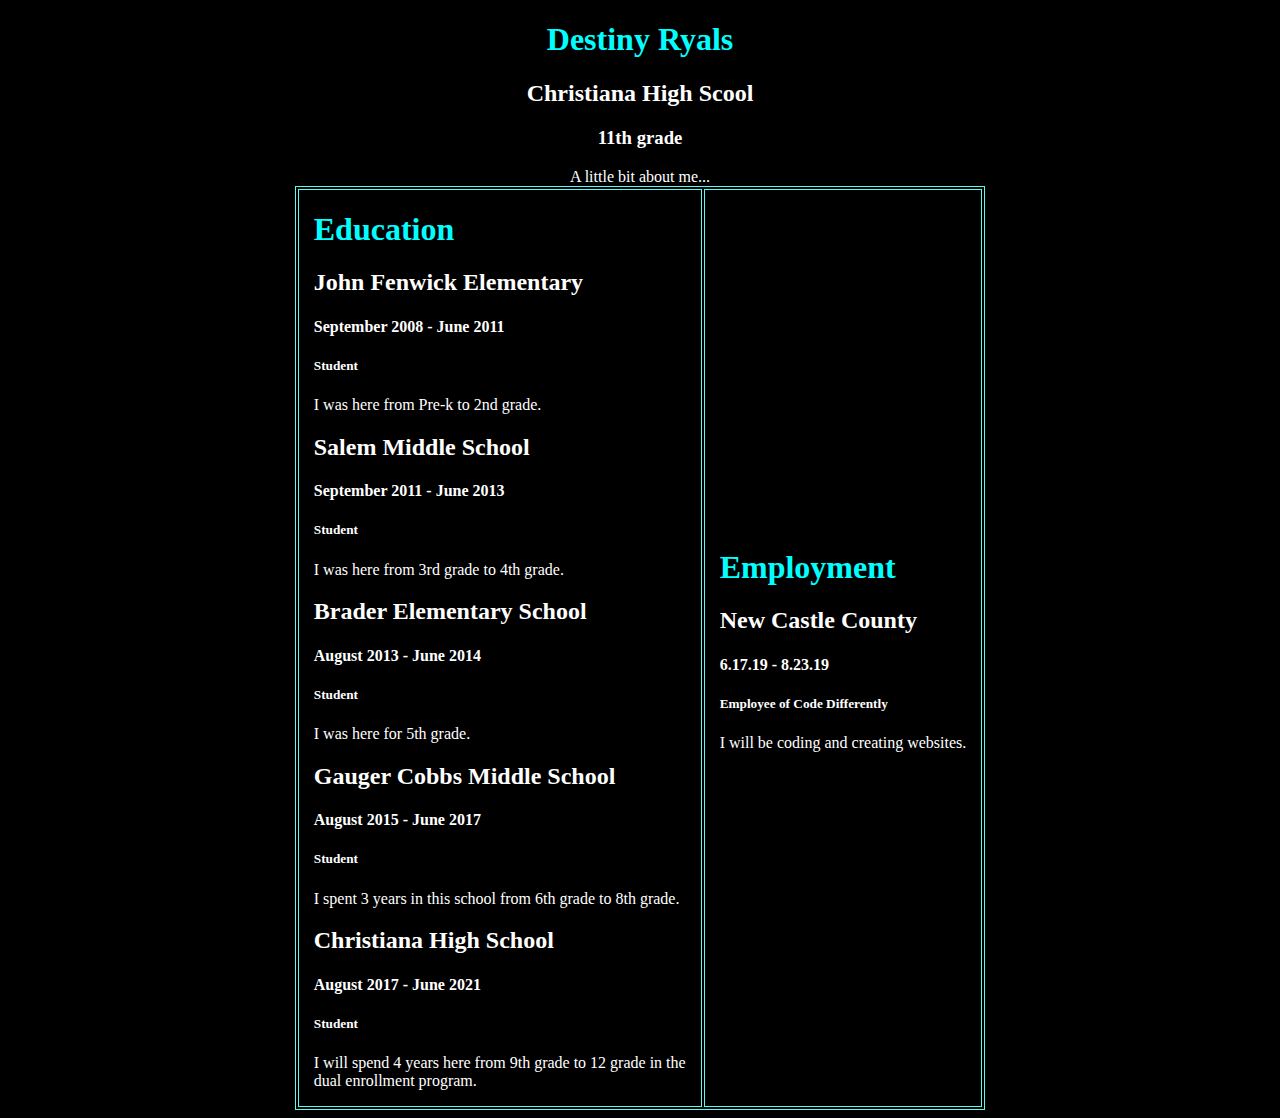
<file: destiny ryals/profile.html>
<!DOCTYPE html>
<html>
<head><title>My profile</title>
	<link rel="stylesheet" type="text/css" href="style.css" media="screen" />
</head>
<body>
    <center>
        <div id="my-name"></div>    
            <h1>Destiny Ryals</h1>
            <h2>Christiana High Scool</h2>
            <h3> 11th grade</h3>
        

        <div id="about-me">
            A little bit about me...
            <table border="1" bordercolor="#58FAF4">
                <tr>
                    <td>
                        <div id="education">
                            <h1>Education</h1>
                            <div id="education1">
                                <h2>John Fenwick Elementary</h2>
                                <h4> September 2008 - June 2011</h4>
                                <h5>Student</h5>
                    
                                <p>I was here from Pre-k to 2nd grade.</p>
                            </div>
                    
                    
                            <div id="education2">
                                <h2>Salem Middle School</h2>
                                <h4>September 2011 - June 2013</h4>
                                <h5>Student</h5>
                    
                                <p>I was here from 3rd grade to 4th grade.</p>
                            </div>
                    
                    
                            <div id="education3">
                                <h2>Brader Elementary School</h2>
                                <h4> August 2013 - June 2014</h4>
                                <h5>Student</h5>
                    
                                <p>I was here for 5th grade.</p>
                            </div>

                            
                    
                            <div id="education4">
                                <h2>Gauger Cobbs Middle School</h2>
                                <h4>August 2015 - June 2017</h4>
                                <h5>Student</h5>
                    
                                <p>I spent 3 years in this school from 6th grade to 8th grade.</p>
                            </div>



                            <div id="education4">
                                <h2>Christiana High School</h2>
                                <h4>August 2017 - June 2021</h4>
                                <h5>Student</h5>
                    
                                <p>I will spend 4 years here from 9th grade to 12 grade in the <br> dual enrollment program.</p>
                            </div>
                        </div>
                    </td>
                    <td>
                        <div id="employment">
                            <h1>Employment</h1>
                            <div id="employment1">
                                <h2>New Castle County</h2>
                                <h4>6.17.19 - 8.23.19</h4>
                                <h5>Employee of Code Differently</h5>
                    
                                <p>I will be coding and creating websites.</p>
                            </div>
                    
                    
                            <!-- <div id="employment2">
                                <h2>Location of Experience</h2>
                                <h4>Start Date - End Date</h4>
                                <h5>My Title of Involvement</h5>
                    
                                <p>Description of experience</p>
                            </div>
                    
                    
                            <div id="employment3">
                                <h2>Location of Experience</h2>
                                <h4>Start Date - End Date</h4>
                                <h5>My Title of Involvement</h5>
                    
                                <p>Description of experience</p>
                            </div> -->
                        </div>
                    </td>
                </tr>
            </table>
        </div>
    </center>
</body>
</html>
</file>
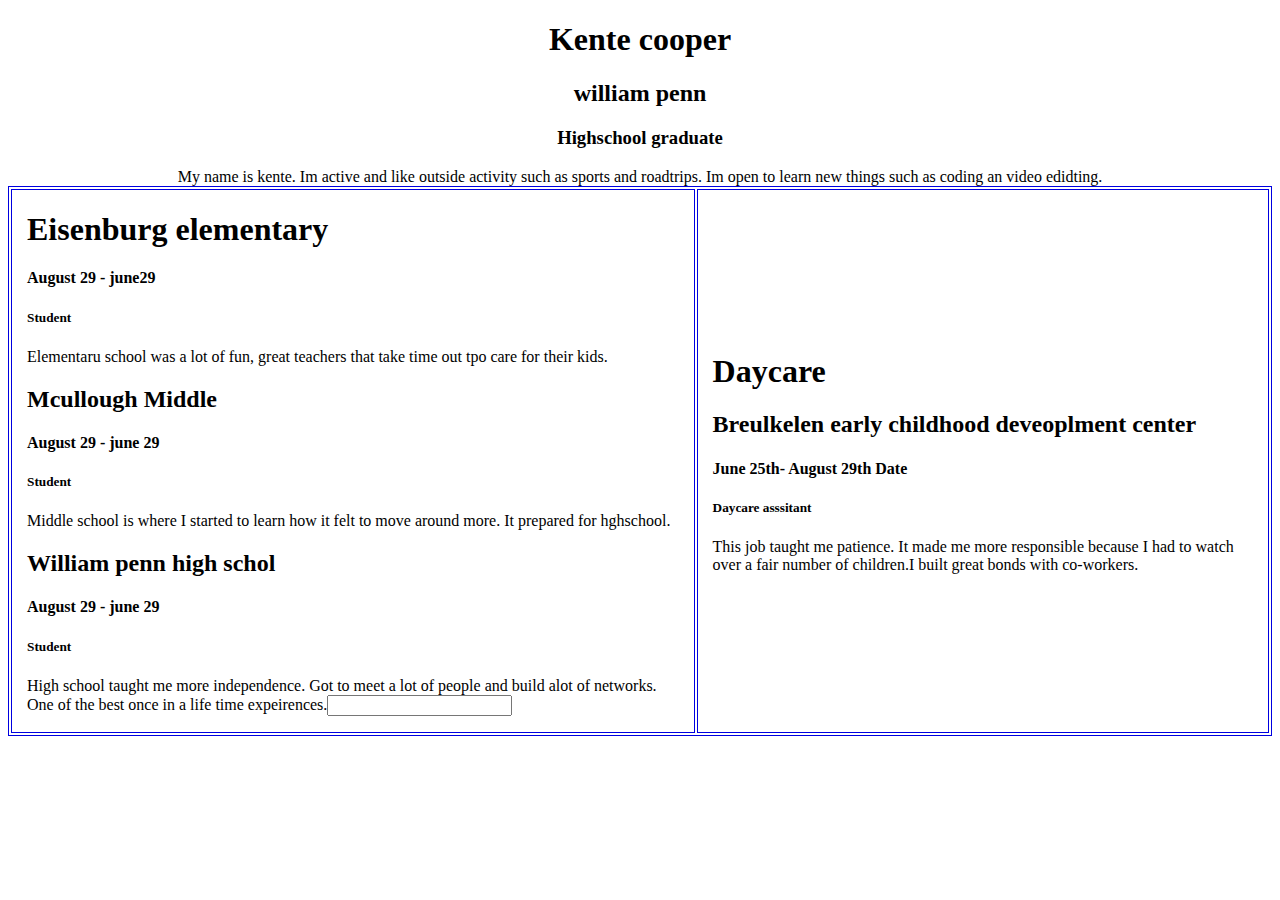
<file: kente/profile.html>
<!DOCTYPE html>
<html>
<head><title>My profile</title>
	<link rel="stylesheet" type="text/css" href="style.css" media="screen" />
</head>
<body>
    <center>
        <div id="my-name"></div>    
            <h1>Kente cooper</h1>
            <h2>william penn</h2>
            <h3>Highschool graduate</h3>
        

        <div id="about-me">
            My name is kente. Im active and like outside activity such as sports and roadtrips. 
            Im open to learn new things such as coding an video edidting.
            <table border="1" bordercolor="turqoise">
                <tr>
                    <td>
                        <div id="Elementary school" >
                            <h1>Eisenburg elementary </h1>
                                <h2>  </h2>
                                <h4>August 29 - june29</h4>
                                <h5>Student</h5>
                    
                                <p>Elementaru school was a lot of fun, great teachers that take time out tpo care for their kids.</p>
                            </div>
                    
                    
                            <div id="Middle school">
                                <h2>Mcullough Middle </h2>
                                <h4>August 29 - june 29</h4>
                                <h5> Student</h5>
                    
                                <p>Middle school is where I started to learn how it felt to move around more. It prepared for hghschool.</p>
                            </div>
                    
                    
                            <div id="High school">
                                <h2>William penn high schol</h2>
                                <h4>August 29 - june 29</h4>
                                <h5>Student</h5>
                    
                                <p>High school taught me more independence. Got to meet a lot of people and build alot of networks. One of the best once in a life time expeirences.<input type name="" id=""></p>
                            </div> <Body>
                                
                            </Body>
                        </div>
                    </td>
                    <td>
                        <div id="employment">
                            <h1>Daycare</h1>
                            <div id="employment1">
                                <h2>Breulkelen early childhood deveoplment center</h2>
                                <h4>June 25th- August 29th Date</h4>
                                <h5>Daycare asssitant </h5>
                    
                                <p>This job taught me patience. It made me more responsible because I had to watch over a fair number of children.I built great bonds with co-workers.</p>
                            </div>
                    
                    
                            <!-- <div id="employment2">
                                <h2>Location of Experience</h2>
                                <h4>Start Date - End Date</h4>
                                <h5>My Title of Involvement</h5>
                    
                                <p>Description of experience</p>
                            </div>
                    
                    
                            <div id="employment3">
                                <h2>Location of Experience</h2>
                                <h4>Start Date - End Date</h4>
                                <h5>My Title of Involvement</h5>
                    
                                <p>Description of experience</p>
                            </div> -->
                        </div>
                    </td>
                </tr>
            </table>
        </div>
    </center>
</body>
</html>
</file>
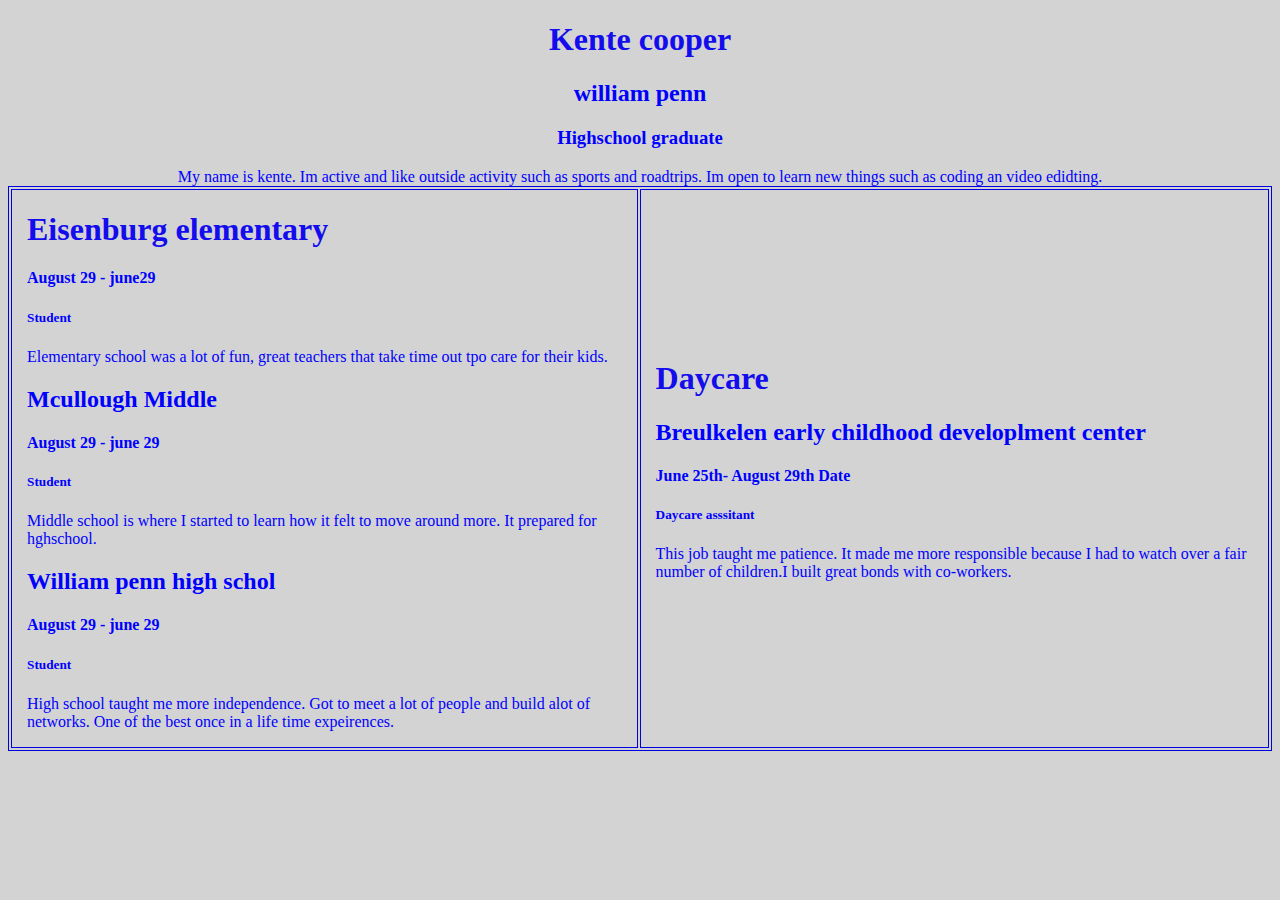
<file: kentecooper/profile.html>
<!DOCTYPE html>
<html>
<head><title>My profile</title>
	<link rel="stylesheet" type="text/css" href="style.css" media="screen" />
</head>
<body>
    <center>
        <div id="my-name"></div>    
            <h1>Kente cooper</h1>
            <h2>william penn</h2>
            <h3>Highschool graduate</h3>
        

        <div id="about-me">
            My name is kente. Im active and like outside activity such as sports and roadtrips. 
            Im open to learn new things such as coding an video edidting.
            <table border="1" bordercolor="turqoise">
                <tr>
                    <td>
                        <div id="Elementary school" >
                            <h1>Eisenburg elementary </h1>
                                <h2>  </h2>
                                <h4>August 29 - june29</h4>
                                <h5>Student</h5>
                    
                                <p>Elementary school was a lot of fun, great teachers that take time out tpo care for their kids.</p>
                            </div>
                    
                    
                            <div id="Middle school">
                                <h2>Mcullough Middle </h2>
                                <h4>August 29 - june 29</h4>
                                <h5> Student</h5>
                    
                                <p>Middle school is where I started to learn how it felt to move around more. It prepared for hghschool.</p>
                            </div>
                    
                    
                            <div id="High school">
                                <h2>William penn high schol</h2>
                                <h4>August 29 - june 29</h4>
                                <h5>Student</h5>
                    
                                <p>High school taught me more independence. Got to meet a lot of people and build alot of networks. One of the best once in a life time expeirences.
                                    </p>
                            </div> <Body>
                                
                            </Body>
                        </div>
                    </td>
                    <td>
                        <div id="employment">
                            <h1>Daycare</h1>
                            <div id="employment1">
                                <h2>Breulkelen early childhood developlment center</h2>
                                <h4>June 25th- August 29th Date</h4>
                                <h5>Daycare asssitant </h5>
                    
                                <p>This job taught me patience. It made me more responsible because I had to watch over a fair number of children.I built great bonds with co-workers.</p>
                            </div>
                    
                    
                            <!-- <div id="employment2">
                                <h2>Location of Experience</h2>
                                <h4>Start Date - End Date</h4>
                                <h5>My Title of Involvement</h5>
                    
                                <p>Description of experience</p>
                            </div>
                    
                    
                            <div id="employment3">
                                <h2>Location of Experience</h2>
                                <h4>Start Date - End Date</h4>
                                <h5>My Title of Involvement</h5>
                    
                                <p>Description of experience</p>
                            </div> -->
                        </div>
                    </td>
                </tr>
            </table>
        </div>
    </center>
</body>
</html>
</file>
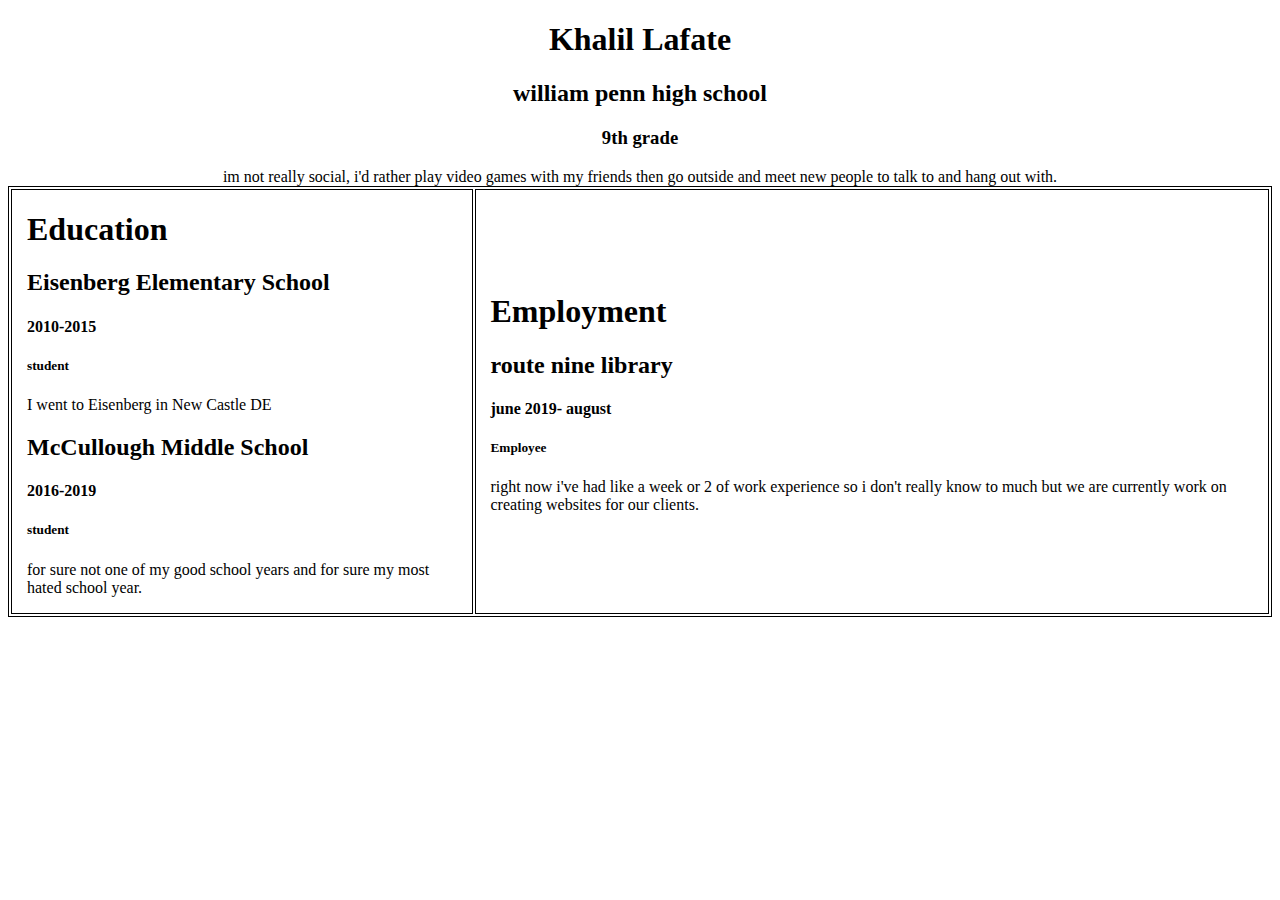
<file: Khalil.Lafate/profile.html>
<!DOCTYPE html>
<html>
<head><title>My profile</title>
	<link rel="stylesheet" type="text/css" href="style.css" media="screen" />
</head>
<body>
    <center>
        <div id="my-name"></div>    
            <h1>Khalil Lafate</h1>
            <h2>william penn high school</h2>
            <h3>9th grade</h3>
        

        <div id="about-me">
            im not really social, i'd rather play video games with my friends then go outside and meet 
            new people to talk to and hang out with.
            <table border="1" bordercolor="black">
                <tr>
                    <td>
                        <div id="education">
                            <h1>Education</h1>
                            <div id="education1">
                                <h2>Eisenberg Elementary School</h2>
                                <h4>2010-2015</h4>
                                <h5>student</h5>
                    
                                <p>I went to Eisenberg in New Castle DE </p>
                            </div>
                    
                    
                            <div id="education2">
                                <h2>McCullough Middle School</h2>
                                <h4>2016-2019</h4>
                                <h5>student</h5>
                    
                                <p>for sure not one of my good school years and for sure my most hated school year.</p>
                            </div>
                    
                    
                            <!-- <div id="education3">
                                <h2>Location of Experience</h2>
                                <h4>Start Date - End Date</h4>
                                <h5>My Title of Involvement</h5>
                    
                                <p>Description of experience</p> -->
                            </div>
                        </div>
                    </td>
                    <td>
                        <div id="employment">
                            <h1>Employment</h1>
                            <div id="employment1">
                                <h2>route nine library</h2>
                                <h4>june 2019- august</h4>
                                <h5>Employee</h5>
                    
                                <p>right now i've had like a week or 2 of work experience so i don't really 
                                    know to much but we are currently work on creating websites for our clients.
                                </p>
                            </div>
                    
                    
                            <!-- <div id="employment2">
                                <h2>Location of Experience</h2>
                                <h4>Start Date - End Date</h4>
                                <h5>My Title of Involvement</h5>
                    
                                <p>Description of experience</p> -->
                            </div>
                    
                    
                            <!-- <div id="employment3">
                                <h2>Location of Experience</h2>
                                <h4>Start Date - End Date</h4>
                                <h5>My Title of Involvement</h5>
                    
                                <p>Description of experience</p> -->
                            </div>
                        </div>
                    </td>
                </tr>
            </table>
        </div>
    </center>
</body>
</html>
</file>
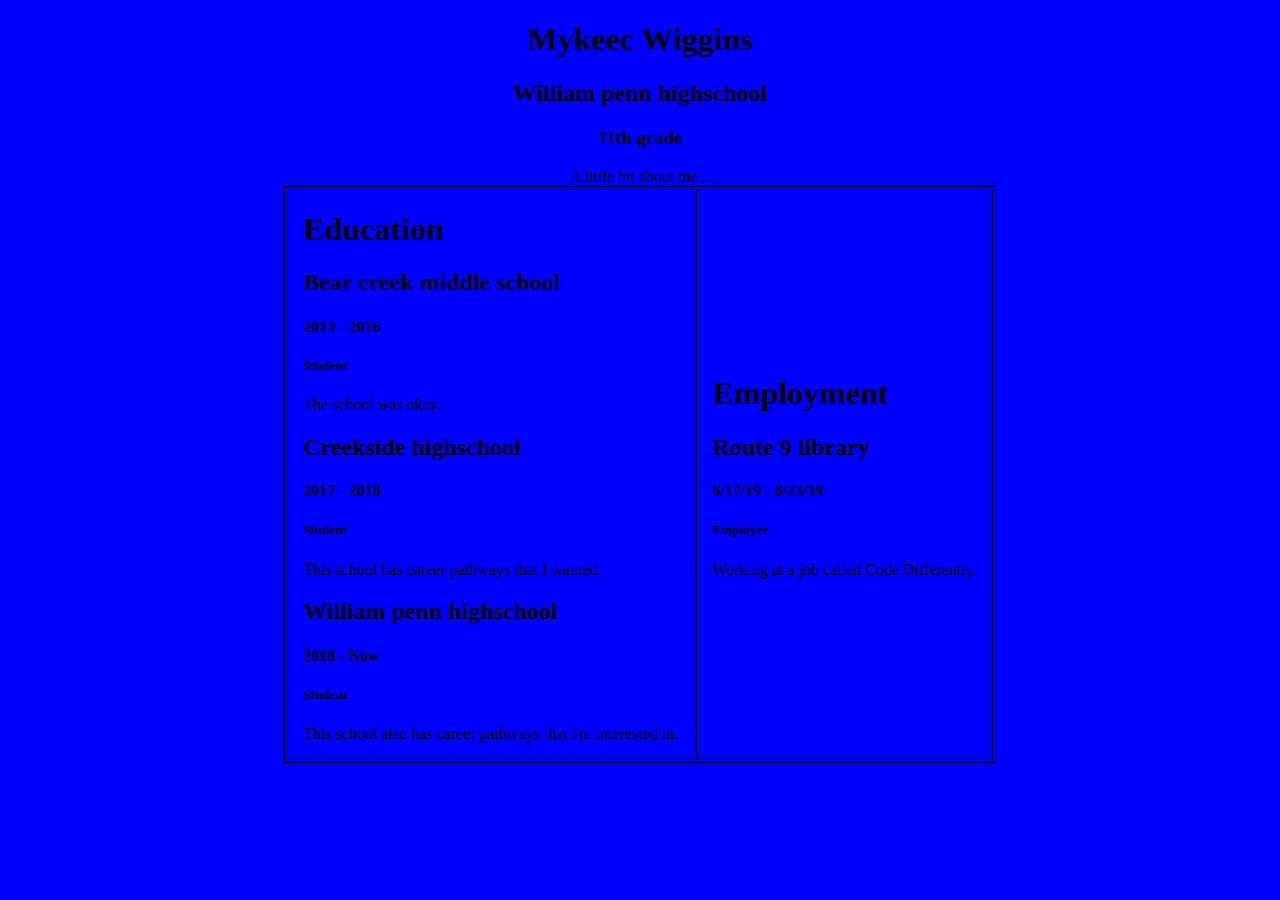
<file: Mykeec wiggins/profile.html>
<!DOCTYPE html>
<html>
<head><title>My profile</title>
	<link rel="stylesheet" type="text/css" href="style.css" media="screen" />
</head>
<body>
    <center>
        <div id="my-name"></div>    
            <h1>Mykeec Wiggins</h1>
            <h2>William penn highschool</h2>
            <h3>11th grade</h3>
        

        <div id="about-me">
            A little bit about me...
            <table border="1" bordercolor="black">
                <tr>
                    <td>
                        <div id="education">
                            <h1>Education</h1>
                            <div id="education1">
                                <h2>Bear creek middle school </h2>
                                <h4>2013 - 2016</h4>
                                <h5>Student</h5>
                    
                                <p>The school was okay. </p>
                            </div>
                    
                    
                            <div id="education2">
                                <h2>Creekside highschool</h2>
                                <h4>2017 - 2018</h4>
                                <h5>Student</h5>
                    
                                <p>This school has career pathways that I wanted. </p>
                            </div>
                    
                    
                            <div id="education3">
                                <h2>William penn highschool </h2>
                                <h4>2018 - Now</h4>
                                <h5>Student</h5>
                    
                                <p>This school also has career pathways that i'm interested in.</p>
                            </div>
                        </div>
                    </td>
                    <td>
                        <div id="employment">
                            <h1>Employment</h1>
                            <div id="employment1">
                                <h2>Route 9 library </h2>
                                <h4>6/17/19 - 8/23/19</h4>
                                <h5>Employee </h5>
                    
                                <p>Working at a job called Code Differently.</p>
                            </div>
                    
                    
                            <!-- <div id="employment2">
                                <h2>Location of Experience</h2>
                                <h4>Start Date - End Date</h4>
                                <h5>My Title of Involvement</h5>
                    
                                <p>Description of experience</p>
                            </div>
                    
                    
                            <div id="employment3">
                                <h2>Location of Experience</h2>
                                <h4>Start Date - End Date</h4>
                                <h5>My Title of Involvement</h5>
                    
                                <p>Description of experience</p> -->
                            </div>
                        </div>
                    </td>
                </tr>
            </table>
        </div>
    </center>
</body>
</html>
</file>
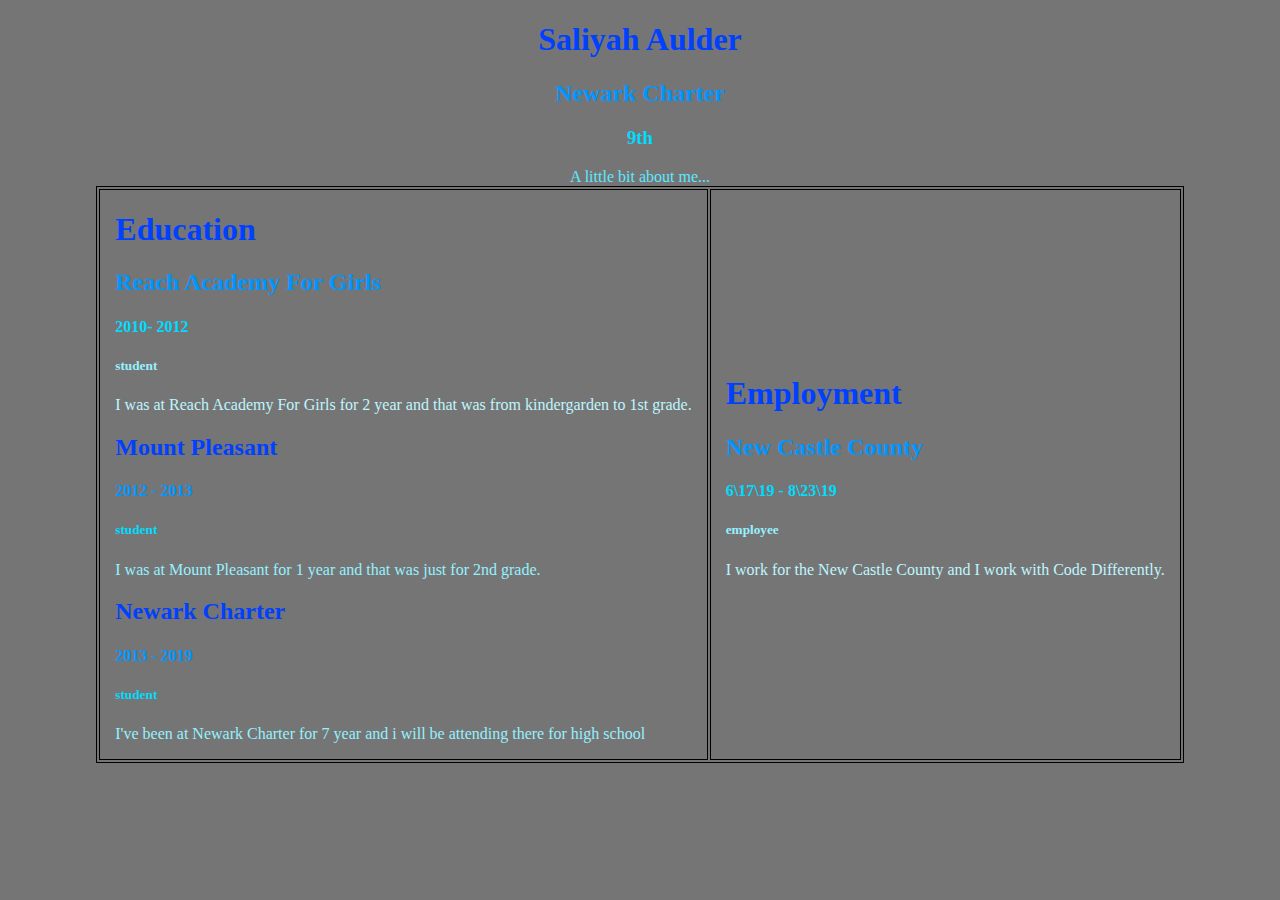
<file: saliyah.aulder/profile.html>
<!DOCTYPE html>
<html>
<head><title>My profile</title>
	<link rel="stylesheet" type="text/css" href="style.css" media="screen" />
</head>
<body>
    <center>
        <div id="my-name"></div>    
            <h1>Saliyah Aulder</h1>
            <h2>Newark Charter</h2>
            <h3>9th</h3>
        

        <div id="about-me">
            A little bit about me...
            <table border="1" bordercolor="black">
                <tr>
                    <td>
                        <div id="education">
                            <h1>Education</h1>
                            <div id="education1">
                                <h2>Reach Academy For Girls</h2>
                                <h4>2010- 2012</h4>
                                <h5>student</h5>
                    
                                <p>I was at Reach Academy For Girls for 2 year and that was from kindergarden to 1st grade.</p>
                            </div>
                    
                    
                            <div id="education2">
                                <h2>Mount Pleasant</h2>
                                <h4>2012 - 2013</h4>
                                <h5>student</h5>
                    
                                <p>I was at Mount Pleasant for 1 year and that was just for 2nd grade.</p>
                            </div>
                    
                    
                            <div id="education3">
                                <h2>Newark Charter</h2>
                                <h4>2013 - 2019</h4>
                                <h5>student</h5>
                    
                                <p>I've been at Newark Charter for 7 year and i will be attending there for high school </p>
                            </div>
                        </div>
                    </td>
                    <td>
                        <div id="employment">
                            <h1>Employment</h1>
                            <div id="employment1">
                                <h2>New Castle County</h2>
                                <h4>6\17\19 - 8\23\19</h4>
                                <h5>employee</h5>
                    
                                <p>I work for the New Castle County and I work with Code Differently.</p>
                            </div>
                            </div>
                        </div>
                    </td>
                </tr>
            </table>
        </div>
    </center>
</body>
</html>
</file>
<file: destiny ryals/style.css>
td {
    padding:0 15px 0 15px;
}
#my-name, h1 {
    color: #00FFFF;
}

body {
    background-color:black; 
    color: white;
}
</file>
<file: kente/style.css>
td {
    padding:0 15px 0 15px;
}
</file>
<file: kentecooper/style.css>
td {
    padding:0 15px 0 15px;
}

#my-name, h1 {
    color: #130ced;
}body{ background-color: #d3d3d3; 
    color: blue;
</file>
<file: Khalil.Lafate/style.css>
td {
    padding:0 15px 0 15px;
}
</file>
<file: Mykeec wiggins/style.css>
td {
    padding:0 15px 0 15px;
}body {background-color:blue;}
</file>
<file: saliyah.aulder/style.css>
td {
    padding:0 15px 0 15px;
    color: black;
}

#my-name, h1 {
    color:#0040ff;
}
  
#my-name, h2 {
    color: #0095ff;
  } 

#my-name, h3 {
    color:#00dcff;
}

#about-me {
    color:#5ce9ff;
}

#education1, h4 {
 color: #96f1ff;
}

#education1, h4 {
    color: #00dcff;
}
#education1, h5 {
    color:#96f1ff;
}

#education1, p {
    color: #bff6ff;
}

#education2 h2 {
  color: #0040ff;
}

#education2 h4 {
 color:#0095ff;
}

#education2 h5 {
   color:#00dcff;
}

#education2 p {
    color:#96f1ff;
}

#education3 h2 {
    color: #0040ff;
}

#education3 h4 {
 color: #0095ff;
}

#education3 h5 {
    color:#00dcff;
}

#education3 p {
    color:#96f1ff;
}

#employment1 p {
    color:#bff6ff;
}
body {
    background-color: #757575;
    }
</file>
